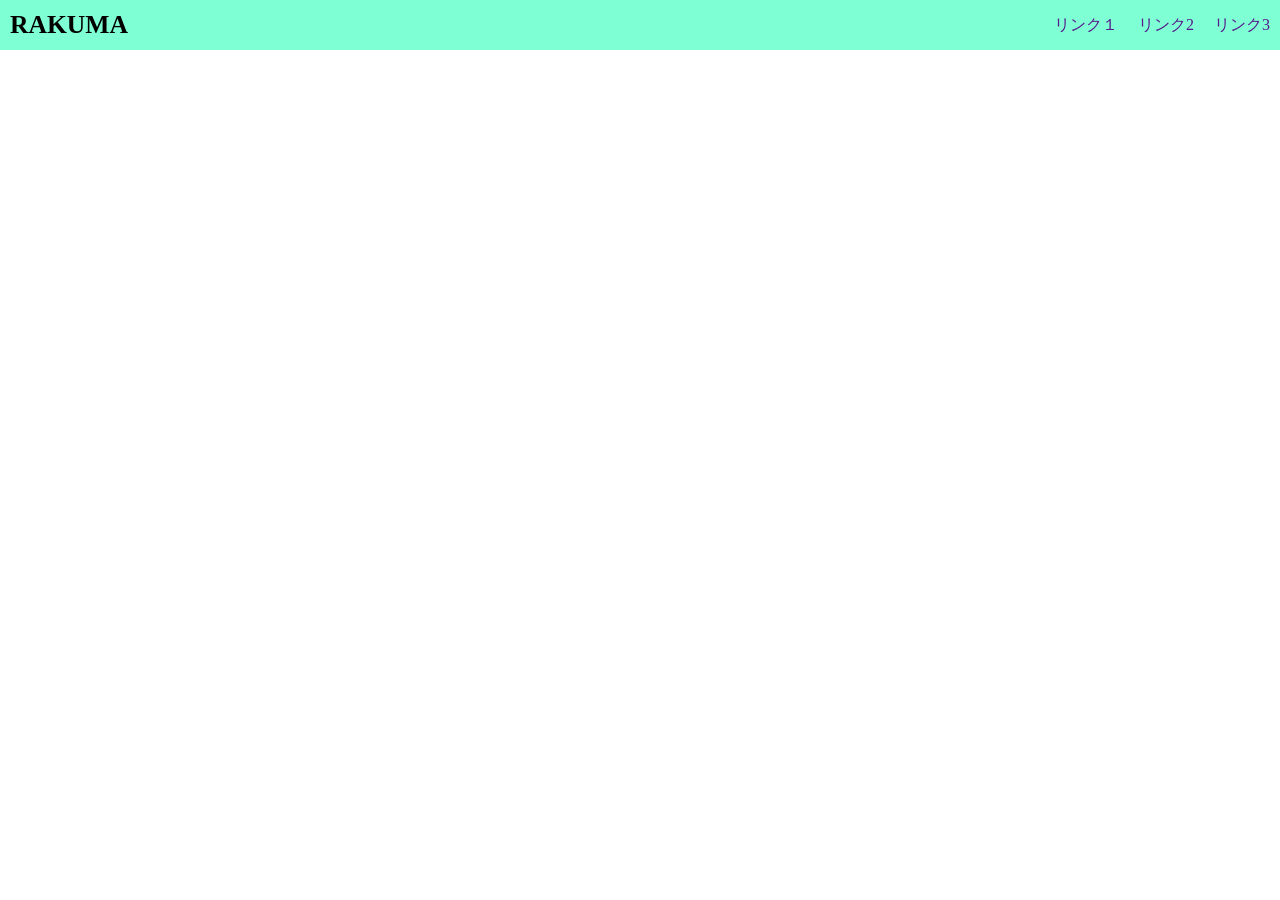
<file: lion-2/index.html>
<!DOCTYPE html>
<html lang="en">
<head>
    <meta charset="UTF-8">
    <meta name="viewport" content="width=device-width, initial-scale=1.0">
    <title>Document</title>
    <link rel="stylesheet" href="./styles/index.css">
</head>
<body>
    
    <header class="flex">

            <h1>RAKUMA</h1>

                <ul class="flex">
                    <a href=""><li>リンク１</li></a>
                    <a href=""><li>リンク2</li></a>
                    <a href=""><li>リンク3</li></a>
                </ul>

    </header>


    



</body>
</html>
</file>
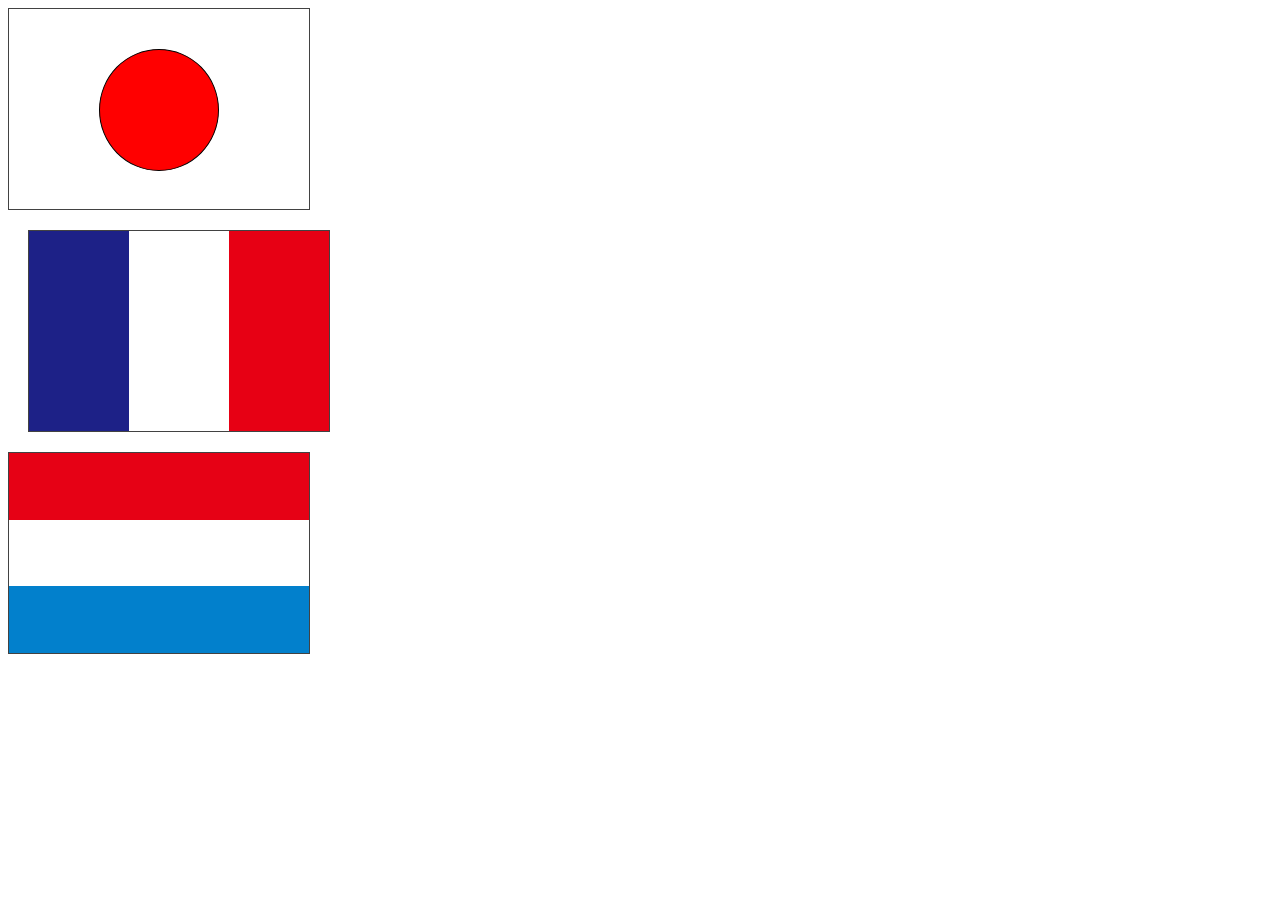
<file: lion-3/index.html>
<!DOCTYPE html>
<html lang="en">

<head>
    <meta charset="UTF-8">
    <meta name="viewport" content="width=device-width, initial-scale=1.0">
    <title>Document</title>
    <link rel="stylesheet" href="./styles.css">
</head>

<body>

    <div class="japan">
        <div class="maru">

        </div>

    </div>


    <div class="france">

        <div class="left"></div>
        <div class="center"></div>
        <div class="right"></div>

    </div>

    <div class="nether">

        <div class="left1"></div>
        <div class="center1"></div>
        <div class="right1"></div>


    </div>


</body>

</html>
</file>
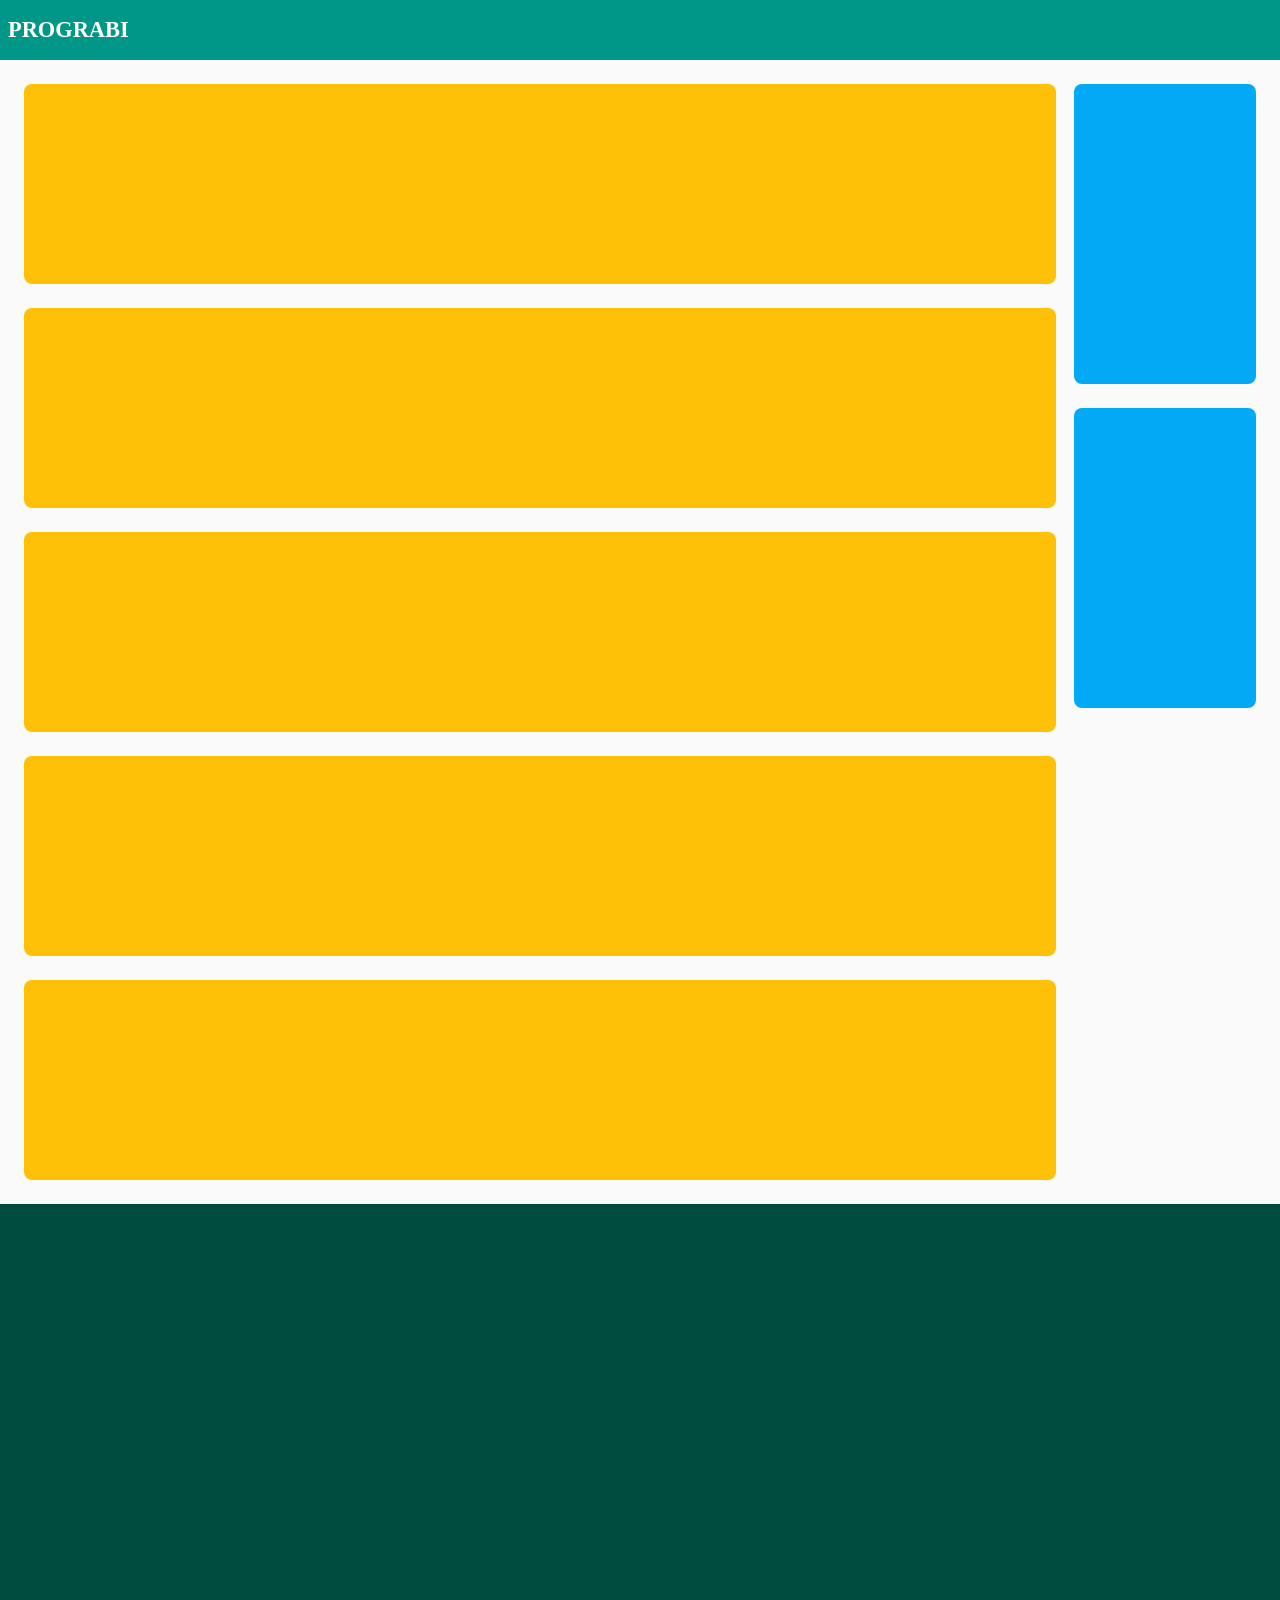
<file: lion-4/index.html>
<!DOCTYPE html>
<html lang="ja">

<head>
    <meta charset="UTF-8">
    <meta name="viewport" content="width=device-width, initial-scale=1.0">
    <title>Demo</title>
    <link rel="stylesheet" href="index.css">
</head>

<body>
    <header class="flex flex-center flex-equal-justified">
        <a href="https://prograbi.com">
            <h1>PROGRABI</h1>
        </a>
    </header>
    <div id="mainContainer" class="flex">
        <main>
            <div></div>
            <div></div>
            <div></div>
            <div></div>
            <div></div>
        </main>
        <nav>
            <div></div>
            <div></div>
        </nav>
    </div>
    <footer>
    </footer>
</body>

</html>
</file>
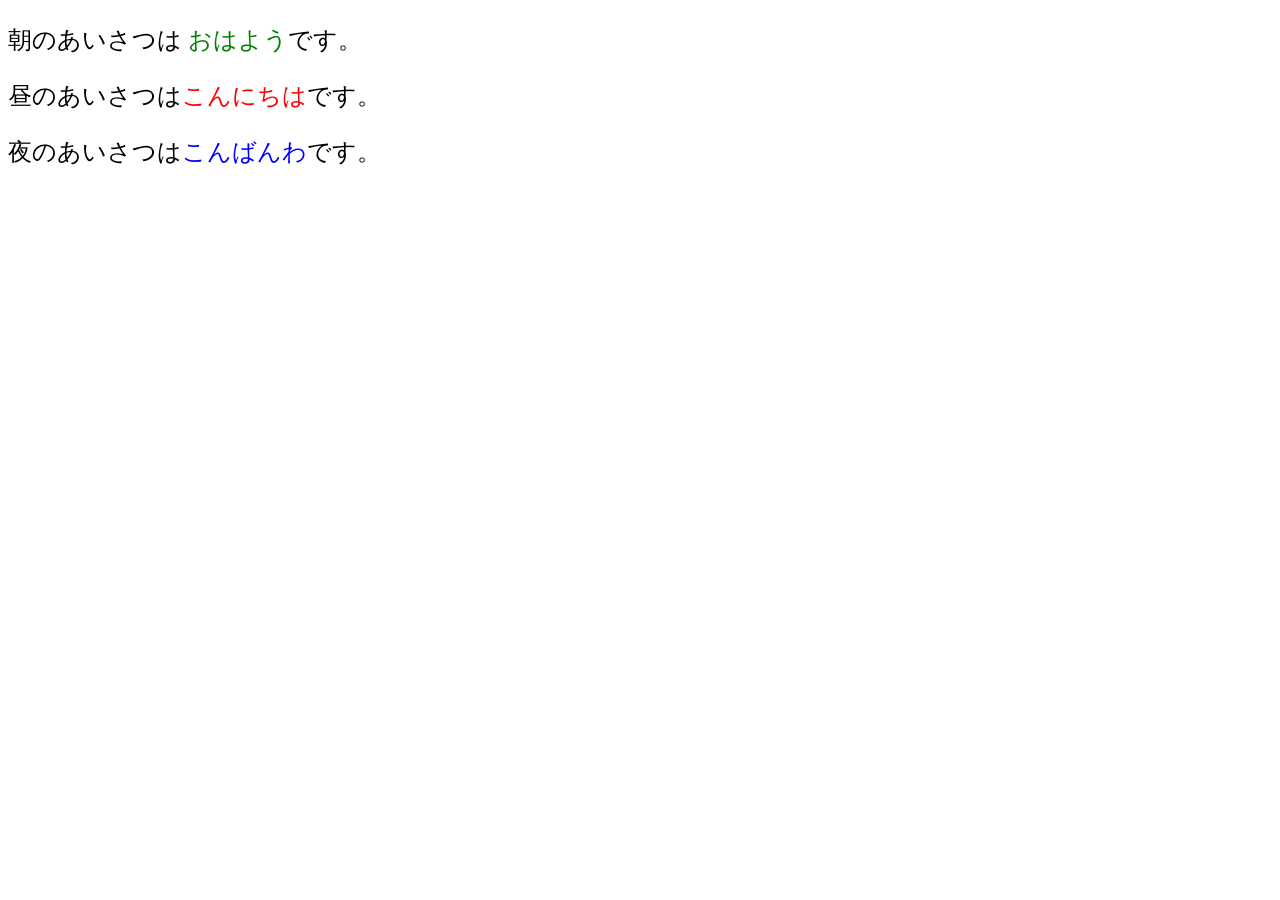
<file: lion-2/challenge.html>
<!DOCTYPE html>
<html lang="ja">
<head>
    <meta charset="UTF-8">
    <meta name="viewport" content="width=device-width, initial-scale=1.0">
    <title>ライオンさんコース第二回目</title>
</head>
<body>

    
<div style="font-size: 24px;">

    <p>朝のあいさつは  <span style="color: green;">おはよう</span>です。</p>
    <p>昼のあいさつは<span style="color: red;">こんにちは</span>です。</p>
    <p>夜のあいさつは<span style="color: blue;">こんばんわ</span>です。</p>
    

</div>


<div>
    



</div>

</body>
</html>
</file>
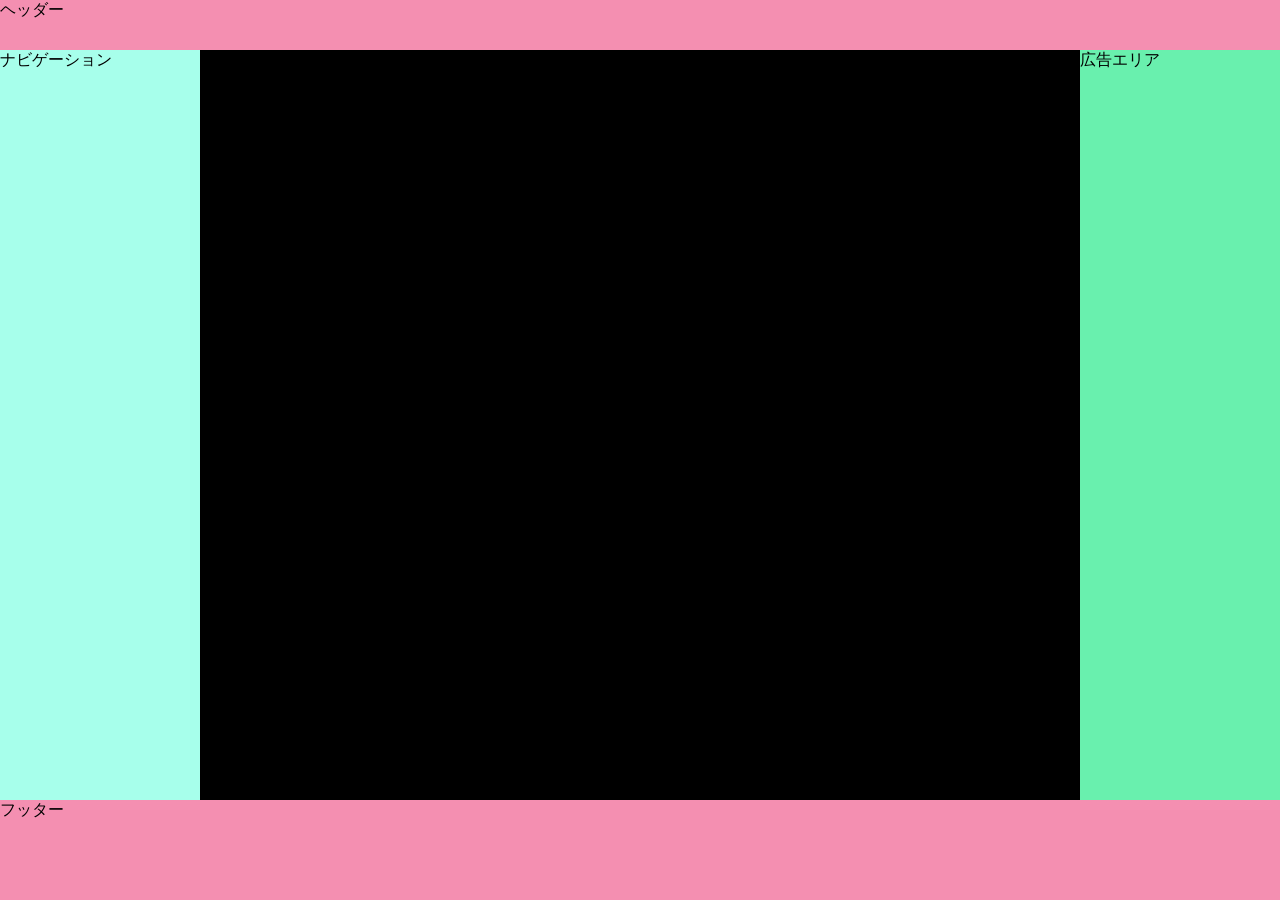
<file: lion-4/challenge.html>
<!DOCTYPE html>
<html lang="en">

<head>
    <meta charset="UTF-8">
    <meta name="viewport" content="width=device-width, initial-scale=1.0">
    <title>Document</title>
    <link rel="stylesheet" href="../lion-4/challenge.css">
</head>


<body class="flex flex-vertical">
    <header>ヘッダー</header>
    <div class="content-body flex flex-vertical flex-1">
        <main class="flex-1">メインコンテンツエリア</main>
        <nav class="order-1">ナビゲーション</nav>
        <aside>広告エリア</aside>
    </div>
    <footer>フッター</footer>
</body>

</html>
</file>
<file: lion-2/styles/index.css>
header{
    height: 50px;
    width: 100%;
    background-color: aquamarine;
}

body{
    margin: 0;
}

.flex{
    display: flex;
    justify-content: space-between;
    list-style-type: none;
    align-items: center;
}
.flex a{
    text-decoration: none;
}
h1{
    margin: 0;
    font-size: 1.6rem;
    padding: 10px;
}

li{
    padding: 10px;
}
</file>
<file: lion-3/styles.css>
.japan {
    width: 300px;
    height: 200px;
    border: 1px solid #424242;
    display: flex;
}

.maru {
    padding: 0;
    width: 120px;
    height: 120px;
    margin: 40px 90px;
    border: 1px solid black;
    border-radius: 50%;
    background-color: red;
}

.france {
    width: 300px;
    height: 200px;
    margin: 20px;
    display: flex;
    border: 1px solid #424242;
}

.left {
    width: 100px;
    height: 200px;
    margin: 0;
    padding: 0;
    background-color: #1d2187;
}

.center {
    width: 100px;
    height: 200px;
    margin: 0;
    padding: 0;
    background-color: #fff;
}

.right {
    width: 100px;
    height: 200px;
    margin: 0;
    padding: 0;
    background-color: #e70014;
}


.nether {
    width: 300px;
    height: 200px;
    border: 1px solid #424242;
    display: flex;
    flex-direction: column;
}

.left1 {
    width: 300px;
    height: 66.6666666px;
    background-color: #e60115;
}

.center1 {
    width: 300px;
    height: 66.66666666px;
    background-color: #fff;
}

.right1 {
    width: 300px;
    height: 66.6666666px;
    background-color: #0280cc;
}
</file>
<file: lion-4/index.css>
:root {
    --header-height: 60px;
}

* {
    box-sizing: border-box;
}

body {
    margin: 0;
    background-color: #fafafa;
}

a {
    text-decoration: none;
}

header {
    width: 100%;
    height: var(--header-height);
    background-color: #009688;
    color: #fff;
    padding: 0 8px;
    font-weight: 600;
}

h1 {
    margin: 0;
    font-size: 1.4rem;
    color: #fff;
    line-height: 1;
}

main {
    min-width: 500px;
    background-color: #fafafa;
    flex: 1;
}

main > div {
    width: 100%;
    height: 200px;
    background-color: #ffc107;
    border-radius: 8px;
    padding: 12px;
}

main > div:not(:first-child):not(:last-child) {
    margin: 24px 0;
}

nav {
    padding-left: 18px;
    min-width: 200px;
}

nav > div {
    width: 100%;
    height: 300px;
    background-color: #03a9f4;
    border-radius: 8px;
}

nav > div:not(:last-child) {
    margin-bottom: 24px;
}

footer {
    width: 100%;
    height: 400px;
    background-color: #004d40;
}

#mainContainer {
    min-height: calc(100vh - var(--header-height));
    padding: 24px;
    justify-content: center;
    max-width: 1280px;
    margin: auto;
}

/* ------------------------------------------------------------------------
 Flexbox
 ------------------------------------------------------------------------*/
.flex {
    display: -ms-flexbox; /* IE */
    display: flex;
}

.flex-center {
    -ms-flex-align: center; /* IE */
    align-items: center;
}

.flex-equal-justified {
    -ms-flex-pack: justify; /* IE */
    justify-content: space-between;
}

/* ------------------------------------------------------------------------
 Media Query
 ------------------------------------------------------------------------*/
@media (max-width:750px) {
    nav{
        display: none;
    }

    main{
        min-width: unset;
    }

    #mainContainer{
        padding: 12px;
    }
}
</file>
<file: lion-4/challenge.css>
body {
    min-height: 100vh;  /* 高さの最小を画面いっぱいに設定 */
    margin: 0;  /* ブラウザのデフォルトのスタイルを解除 */
}

header, footer {
    background-color: #f48fb1;  /* 分かりやすいように背景色を設定 */
}

nav {
    background-color: #a7ffeb;  /* 分かりやすいように背景色を設定 */
}

aside {
    background-color: #69f0ae; /* 分かりやすいように背景色を設定 */
}

main {
    background-color: #ffeb3b;  /* 分かりやすいように背景色を設定 */
}

header {
    flex-basis: 50px;  /* flex-basis（初期値）を指定 */
}

nav, aside {
    flex-basis: 100px;  /* flex-basis（初期値）を指定 */
}

footer {
    flex-basis: 100px;  /* flex-basis（初期値）を指定 */
}

/* Flex Layout */
.flex {
    display: -ms-flexbox; /* IE */
    display: flex;
}

.flex-vertical {
    -ms-flex-direction: column; /* IE */
    flex-direction: column;
}

.flex-1 {
    -ms-flex: 1 1 0.000000001px; /* IE */
    flex: 1;
    flex-basis: 0.000000001px; /* IE */
}

/* アイテムの表示順序 */
.order-1 {
    -ms-flex-order: 1;
    order: 1;
}

/* 画面サイズの横幅が960px以上である場合 */
@media screen and (min-width: 960px) {
    .content-body {
        /* Flexで横並び */
        -ms-flex-direction: row; /* IE */
        flex-direction: row;
    }

    .content-body nav,
    .content-body aside {
        flex-basis: 200px;  /* flex-basis（初期値）を指定 */
    }

    .content-body nav {
        /* アイテムの表示順序 */
        -ms-flex-order: -1;
        order: -1;
    }
@media screen and (min-width:500px){
    main{
        background-color: black;
    }

}
}
</file>
